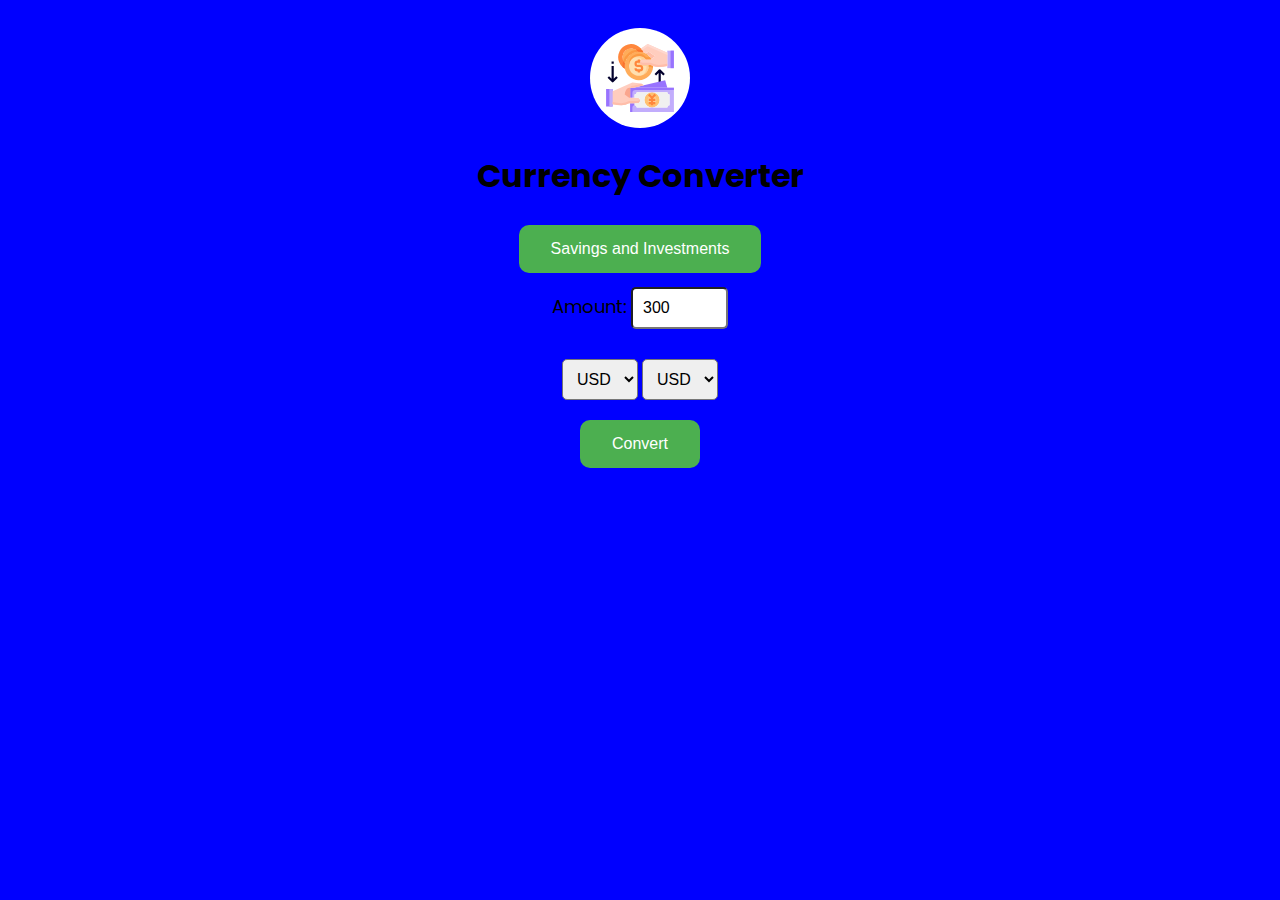
<file: index.html>
<!DOCTYPE html>
<html lang="en">

<head>
    <meta name="viewport" content="width=device-width, initial-scale=1.0" />
    <title>Currency Converter</title>
    <!-- Google Fonts -->
    <link href="https://fonts.googleapis.com/css2?family=Poppins:wght@400;600&display=swap" rel="stylesheet" />
    <!-- Stylesheet-->
    <link rel="stylesheet" href="style2.css" />
</head>

<body>
    <div class="wrapper">
        <div class="app-details">
            <img src="app-icon.svg" class="app-icon" />
            <h1 class="app-title">Currency Converter</h1>
            <!-- Adjust the href attribute to reflect the correct path -->
            <a href="currency.html"><button>Savings and Investments</button></a>
        </div>
        <label for="amount">Amount:</label>
        <input type="number" id="amount" value="300" min="300" max="5000" />
        <div class="dropdowns">
            <select id="from-currency-select"></select>
            <select id="to-currency-select"></select>
        </div>
        <button id="convert-button">Convert</button>
        <p id="result"></p>
        <p id="fee"></p>
        <p id="total"></p>
    </div>

    <!-- Script -->
    <script>
        // Paste your generated api Key here
        let apiKey = "f01efafe83e1941f3449b9c5";
        let api = `https://v6.exchangerate-api.com/v6/${apiKey}/latest/USD`;

        const fromDropDown = document.getElementById("from-currency-select");
        const toDropDown = document.getElementById("to-currency-select");

        // Dummy function to simulate currency conversion
        let convertCurrency = () => {
            const amount = parseFloat(document.getElementById('amount').value);
            const fromCurrency = fromDropDown.value;
            const toCurrency = toDropDown.value;

            // If amount input field is not empty
            if (amount >= 300 && amount <= 5000) {
                fetch(api)
                    .then((resp) => resp.json())
                    .then((data) => {
                        let fromExchangeRate = data.conversion_rates[fromCurrency];
                        let toExchangeRate = data.conversion_rates[toCurrency];
                        let convertedAmount = (amount / fromExchangeRate) * toExchangeRate;

                        // Calculate fees based on initial currency amount
                        let feePercentage = 0;
                        let fee = 0;
                        if (amount <= 500) {
                            feePercentage = 3.5;
                        } else if (amount <= 1500) {
                            feePercentage = 2.7;
                        } else if (amount <= 2500) {
                            feePercentage = 2.0;
                        } else {
                            feePercentage = 1.5;
                        }

                        // Calculate fee
                        fee = amount * (feePercentage / 100);

                        // Add fee to the initial amount
                        let totalAmount = amount + fee;

                        // Apply fee to the converted amount
                        convertedAmount -= fee;

                        // Display result with fee
                        document.getElementById('result').innerHTML = `${amount} ${fromCurrency} = ${convertedAmount.toFixed(2)} ${toCurrency}`;

                        // Display fee
                        document.getElementById('fee').innerHTML = `Conversion Fee: ${fee.toFixed(2)} ${fromCurrency}`;

                        // Display total amount (initial amount + fee)
                        document.getElementById('total').innerHTML = `Total: ${totalAmount.toFixed(2)} ${fromCurrency}`;
                    });
            } else {
                alert("Amount must be between 300 and 5000.");
            }
        };

        // Function to populate currency dropdowns
        let populateCurrencyDropdowns = () => {
            let currencyCodes = ['USD', 'EUR', 'GBP', 'BRL', 'JPY', 'TRY']; // Sample currency codes

            currencyCodes.forEach((currencyCode) => {
                let option1 = document.createElement('option');
                let option2 = document.createElement('option');
                option1.text = currencyCode;
                option2.text = currencyCode;

                fromDropDown.add(option1);
                toDropDown.add(option2);
            });
        };

        // Call function to populate currency dropdowns when the page loads
        populateCurrencyDropdowns();

        // Attach event listener to the convert button
        document.getElementById('convert-button').addEventListener('click', convertCurrency);
    </script>
</body>


</html>
</file>
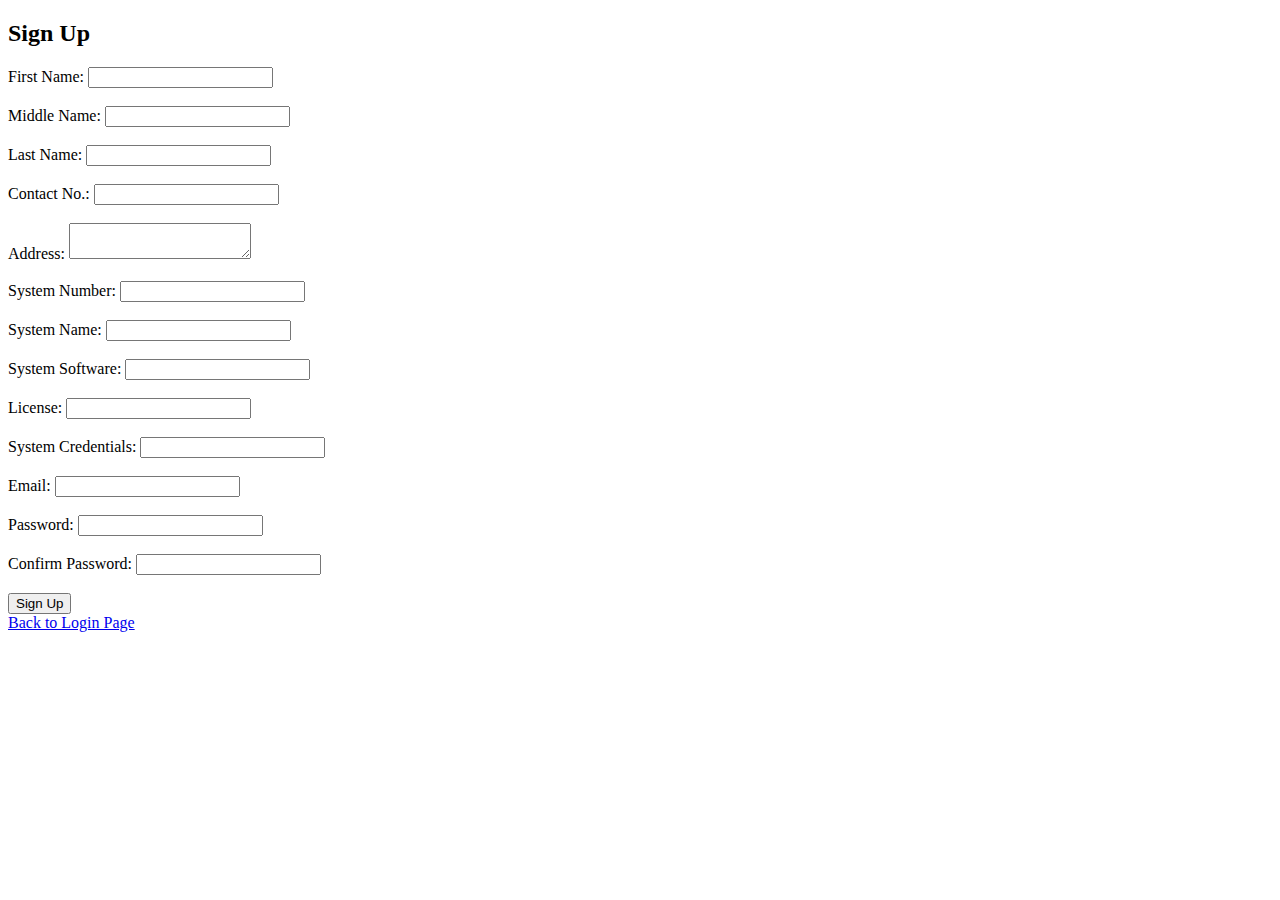
<file: signup.html>
<!DOCTYPE html>
<html lang="en">
<head>
    <meta charset="UTF-8">
    <meta name="viewport" content="width=device-width, initial-scale=1.0">
    <title>Sign Up</title>
</head>
<body>
    <h2>Sign Up</h2>
    <form action="login.php" method="post">
        <label for="first_name">First Name:</label>
        <input type="text" id="first_name" name="first_name" required><br><br>

        <label for="middle_name">Middle Name:</label>
        <input type="text" id="middle_name" name="middle_name"><br><br>

        <label for="last_name">Last Name:</label>
        <input type="text" id="last_name" name="last_name" required><br><br>

        <label for="contact_no">Contact No.:</label>
        <input type="text" id="contact_no" name="contact_no" required><br><br>

        <label for="address">Address:</label>
        <textarea id="address" name="address" required></textarea><br><br>

        <label for="system_number">System Number:</label>
        <input type="text" id="system_number" name="system_number" required><br><br>

        <label for="system_name">System Name:</label>
        <input type="text" id="system_name" name="system_name" required><br><br>

        <label for="system_software">System Software:</label>
        <input type="text" id="system_software" name="system_software" required><br><br>

        <label for="license">License:</label>
        <input type="text" id="license" name="license" required><br><br>

        <label for="system_credentials">System Credentials:</label>
        <input type="text" id="system_credentials" name="system_credentials" required><br><br>

        <label for="email">Email:</label>
        <input type="email" id="email" name="email" required><br><br>

        <label for="password">Password:</label>
        <input type="password" id="password" name="password" required><br><br>

        <label for="confirm_password">Confirm Password:</label>
        <input type="password" id="confirm_password" name="confirm_password" required><br><br>

        <button type="submit">Sign Up</button>
    </form>

    <a href="login.php">Back to Login Page</a>
</body>
</html>
</file>
<file: style2.css>
body {
    background-color: blue; /* Change background color to blue */
}

button {
    background-color: #4CAF50; /* Green */
    border: none;
    color: white;
    padding: 15px 32px;
    text-align: center;
    text-decoration: none;
    display: inline-block;
    font-size: 16px;
    margin: 4px 2px;
    cursor: pointer;
    border-radius: 10px;
}

button:hover {
    background-color: #45a049; /* Darker green */
}

.wrapper {
    text-align: center;
    padding: 20px;
}

.app-icon {
    width: 100px;
    height: 100px;
}

.app-title {
    font-family: 'Poppins', sans-serif;
    font-size: 32px;
    margin-top: 20px;
}

label {
    font-family: 'Poppins', sans-serif;
    font-size: 18px;
    margin-top: 20px;
}

input[type="number"], select {
    padding: 10px;
    font-size: 16px;
    margin-top: 10px;
    border-radius: 5px;
}

.dropdowns {
    margin-top: 20px;
}

#convert-button {
    margin-top: 20px;
}

#result, #fee, #total {
    margin-top: 20px;
    font-size: 18px;
}
</file>
